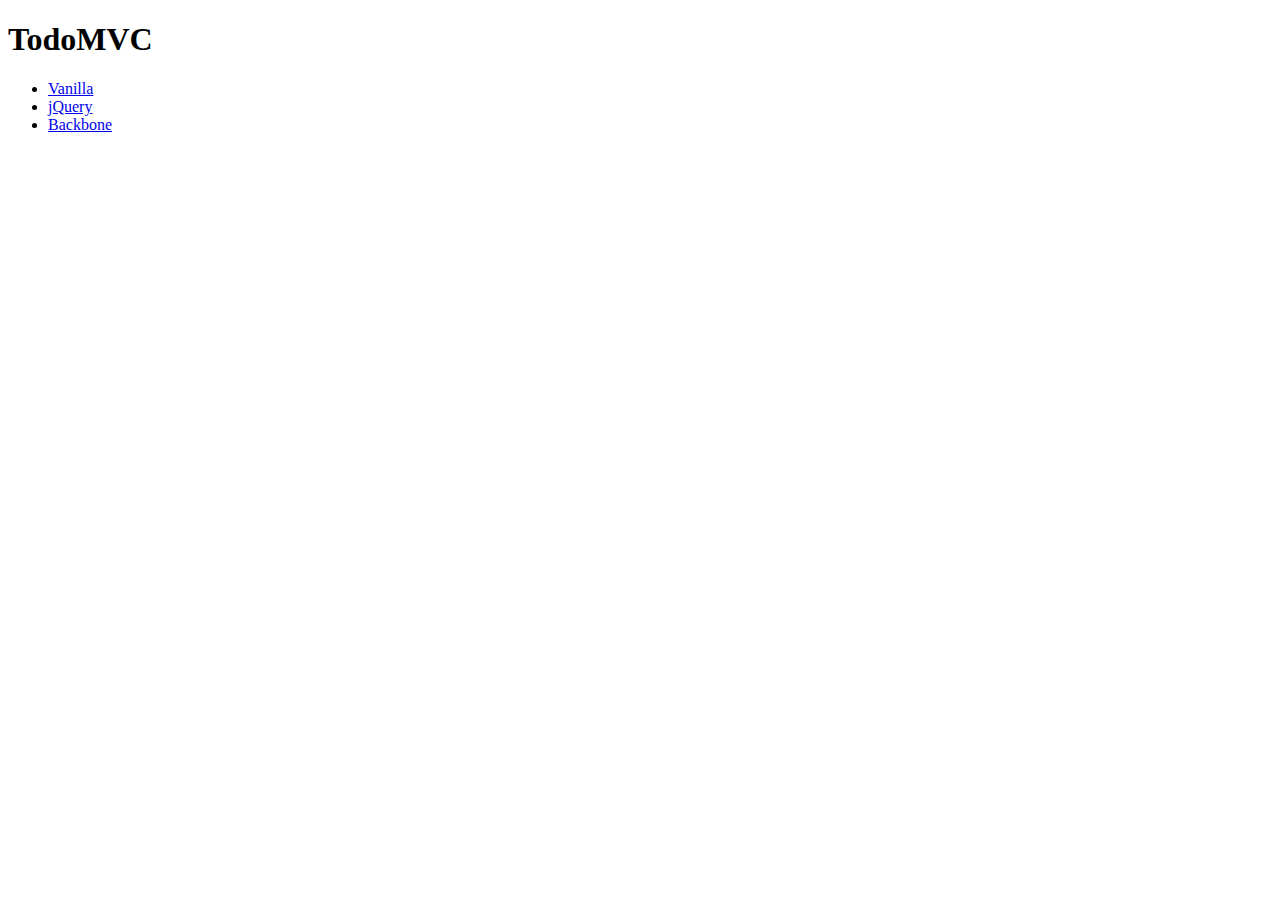
<file: index.html>
<!DOCTYPE html>
<html lang="ja">
<head>
	<meta charset="UTF-8">
	<title>TodoMVC - index</title>
</head>
<body>
	<h1>TodoMVC</h1>
	<ul>
		<li><a href="vanilla/index.html">Vanilla</a></li>
		<li><a href="jquery/index.html">jQuery</a></li>
		<li><a href="backbone/index.html">Backbone</a></li>
	</ul>
</body>
</html>
</file>
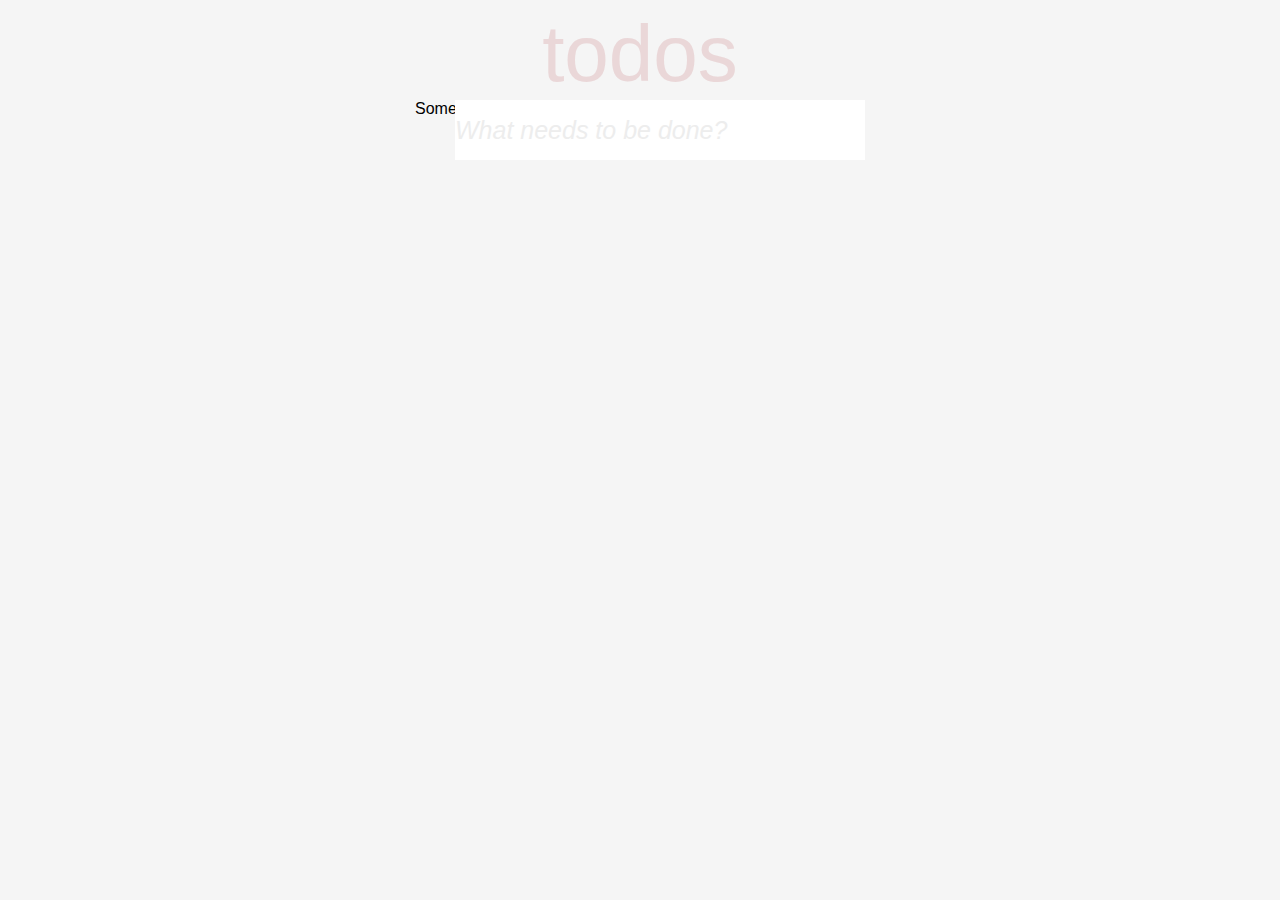
<file: jquery/index.html>
<!DOCTYPE html>
<html lang="ja">
<head>
    <meta charset="UTF-8">
    <meta http-equiv="X-UA-Compatible" content="ie=edge">
    <title>[CLONE] jQuery・TodoMVC</title>
    <link rel="stylesheet" href="css/main.css">
</head>
<body>
    <div id="content">
        <div id="card-box">
            <header>todos <!-- [FIXME] 画像にする --> </header>
            <div id="card-box-generator">
                <div id="switch-all-checkbox">Something</div>
                <div class="card-generate-textarea">
                    <input type="text" placeholder="What needs to be done?">
                </div>    
            </div>

            <div id="card-box-list"></div>
            
            <div id="card-box-footer">
                <div class="card-left-num">N item left</div>
                <div class="card-display-switch" data-status="all">
                    <button class="btn-filter-list" data-type="all" data-selected="true">All</button>
                    <button class="btn-filter-list" data-type="active">Active</button>
                    <button class="btn-filter-list" data-type="completed">Completed</button>
                </div>
                <div class="card-clear-completed">
                    <a href="#" id="clear-all-completed">Clear completed</a>
                </div>
            </div>
        </div>
    </div>
    <template id="tpl-card">
        <div class="card" data-task-id="" data-completed="">
            <div class="card-checkbox"></div>
            <div class="card-text"></div>
            <div class="card-text-edit" style="display: none;">
                <input type="text">
            </div>
            <div class="card-delete-area">X</div>
        </div>
    </template>

    <script src="https://code.jquery.com/jquery-3.3.1.min.js" integrity="sha256-FgpCb/KJQlLNfOu91ta32o/NMZxltwRo8QtmkMRdAu8=" crossorigin="anonymous"></script>
    <script src="js/main.js"></script>

</body>
</html>
</file>
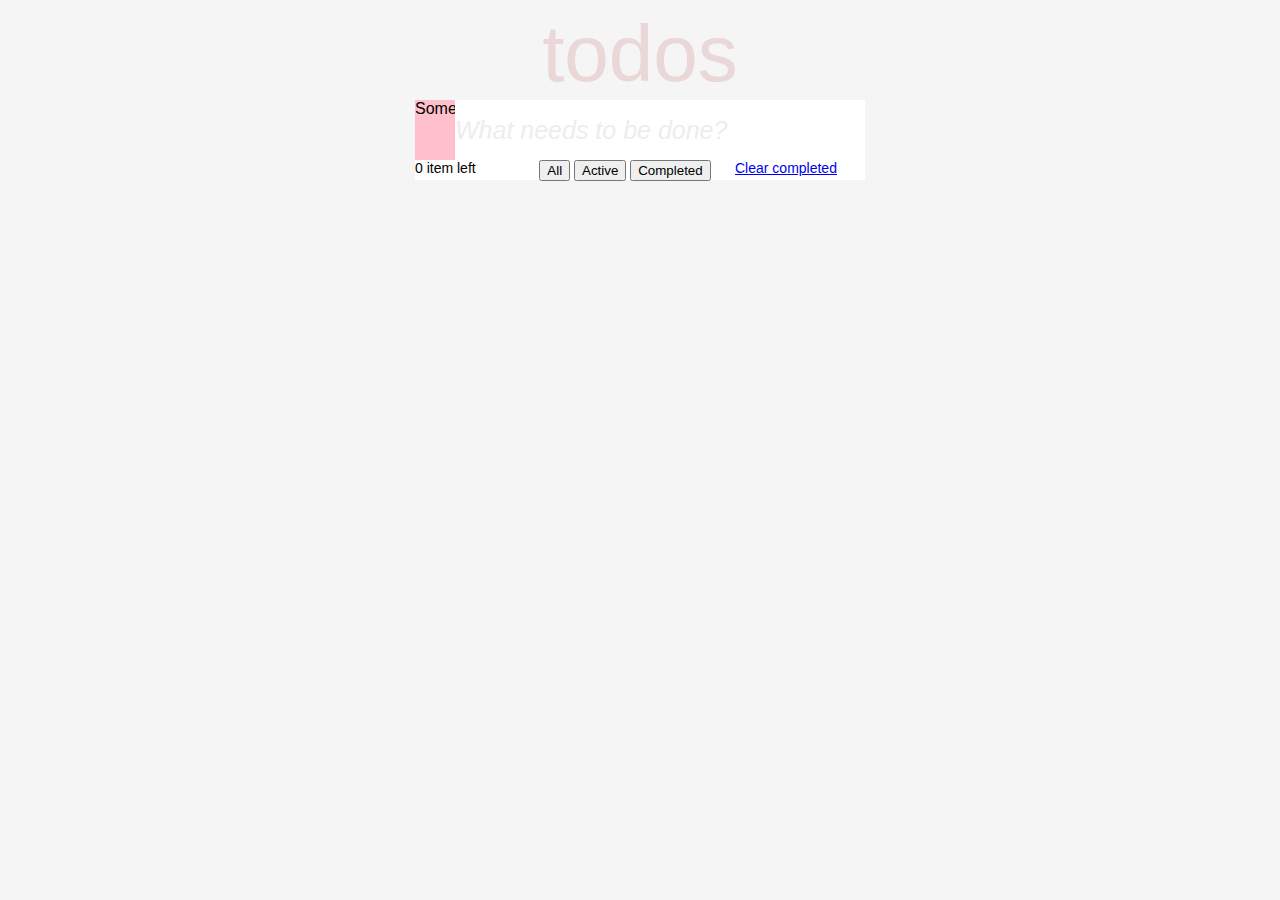
<file: vanilla/index.html>
<!DOCTYPE html>
<html lang="ja">
<head>
    <meta charset="UTF-8">
    <meta http-equiv="X-UA-Compatible" content="ie=edge">
    <title>[CLONE] VanillaJS・TodoMVC</title>
    <link rel="stylesheet" href="css/main.css">
</head>
<body>
    <div id="content">
        <div id="card-box">
            <header>todos <!-- [FIXME] 画像にする --> </header>
            <div id="card-box-generator">
                <div id="switch-all-checkbox">Something</div>
                <div class="card-generate-textarea">
                    <input type="text" placeholder="What needs to be done?">
                </div>    
            </div>

            <div id="card-box-list"></div>
            
            <div id="card-box-footer">
                <div class="card-left-num">N item left</div>
                <div class="card-display-switch" data-status="all">
                    <button class="btn-filter-list" data-type="all">All</button>
                    <button class="btn-filter-list" data-type="active">Active</button>
                    <button class="btn-filter-list" data-type="completed">Completed</button>
                </div>
                <div class="card-clear-completed">
                    <a href="#">Clear completed</a>
                </div>
            </div>
        </div>
    </div>
    <template id="tpl-card">
        <div class="card" data-task-id="" data-completed="">
            <div class="card-checkbox"></div>
            <div class="card-text"></div>
            <div class="card-text-edit" style="display: none;">
                <input type="text">
            </div>
            <div class="card-delete-area">X</div>
        </div>
    </template>

    <script src="js/main.js"></script>
</body>
</html>
</file>
<file: jquery/css/main.css>
body {
    background-color: #F5F5F5;
    font-family: "Hiragino Kaku Gothic ProN", Meiryo, sans-serif;

}
#content {
    width: 750px;
    margin: 0 auto;
}

header {
    font-size: 80px;
    font-weight: lighter;
    text-align: center;
    color: #EAD7D8;
}

#card-box {
    width: 450px;
    margin: 0px auto;
    position: relative;

}

#card-box input {
    /* デフォルトのスタイルを消す */
    /* margin: 0; */
    padding: 0;
    background: none;
    border: none;
    border-radius: 0;
    outline: none;
    -webkit-appearance: none;
    -moz-appearance: none;
    appearance: none;
    /* スタイルを適用 */
    width: 410px;
    height: 60px;
    background-color: white;
    font-size: 25px;
}

#card-box-generator {
    position: relative;
    height: 60px;
}

#card-box-generator #switch-all-checkbox {
    position: absolute;
    left: 0;
    width: 40px;
    height: 100%;
}
#card-box-generator #switch-all-checkbox[data-enabled="true"] {
    background-color: pink;
}
#card-box-generator #switch-all-checkbox[data-enabled="false"] {
    background-color: white;
}

#card-box-generator .card-generate-textarea {
    position: absolute;
    left: 40px;
    width: 710px;
    height: 100%;
    
}

.card {
    background-color: white;
    height: 60px;
    position: relative;
}

.card .card-checkbox {
    position: absolute;
    left: 0;
    width: 40px;
    height: inherit;
}

.card[data-completed="true"] .card-checkbox{
    background-color: lightgreen;
}
.card[data-completed="true"] .card-text{
    text-decoration: line-through;
    color: lightslategray;
}
.card[data-completed="false"] .card-text {
    text-decoration: none;
}

.card .card-text {
    position: absolute;
    left: 40px;
    width: 370px;
    height: 100%;
    padding: 20px 0px;
    word-wrap: break-word;
}

.card .card-text-edit {
    position: absolute;
    left: 40px;
    width: 410px;
    height: 100%;
    background-color: black;
}

.card .card-delete-area {
    position: absolute;
    left: 410px;
    width: 40px;
    height: 100%;
    color: red;
}

#card-box-footer {
    background-color: white;
    height: 20px;
    position: relative;
    font-size: 14px;

}
.card-left-num {
    position: absolute;
    left: 0;
    width: 100px;
}
.card-display-switch {
    position: absolute;
    left: 100px;
    width: 220px;
    text-align: center;
}
.card-clear-completed {
    position: absolute;
    left: 320px;
    width: 130px;
}

/* placeholderの色設定 */
::-webkit-input-placeholder { color: #EDEDED; font-style: italic;} /* Chrome */
::-moz-placeholder          { color: #EDEDED; font-style: italic;} /* Firefox */
::-ms-input-placeholder     { color: #EDEDED; font-style: italic;} /* IE */


.btn-filter-list[data-selected="true"] {
    color: pink;
}
.btn-filter-list[data-selected="false"] {

}
</file>
<file: vanilla/css/main.css>
body {
    background-color: #F5F5F5;
    font-family: "Hiragino Kaku Gothic ProN", Meiryo, sans-serif;

}
#content {
    width: 750px;
    margin: 0 auto;
}

header {
    font-size: 80px;
    font-weight: lighter;
    text-align: center;
    color: #EAD7D8;
}

#card-box {
    width: 450px;
    margin: 0px auto;
    position: relative;

}

#card-box input {
    /* デフォルトのスタイルを消す */
    /* margin: 0; */
    padding: 0;
    background: none;
    border: none;
    border-radius: 0;
    outline: none;
    -webkit-appearance: none;
    -moz-appearance: none;
    appearance: none;
    /* スタイルを適用 */
    width: 410px;
    height: 60px;
    background-color: white;
    font-size: 25px;
}

#card-box-generator {
    position: relative;
    height: 60px;
}

#card-box-generator #switch-all-checkbox {
    position: absolute;
    left: 0;
    width: 40px;
    height: 100%;
    background-color: pink;
}

#card-box-generator .card-generate-textarea {
    position: absolute;
    left: 40px;
    width: 710px;
    height: 100%;
    
}

.card {
    background-color: white;
    height: 60px;
    position: relative;
}

.card .card-checkbox {
    position: absolute;
    left: 0;
    width: 40px;
    height: inherit;
}

.card[data-completed="true"] .card-checkbox{
    background-color: lightgreen;
}
.card[data-completed="true"] .card-text{
    text-decoration: line-through;
    color: lightslategray;
}
.card[data-completed="false"] .card-text {
    text-decoration: none;
}

.card .card-text {
    position: absolute;
    left: 40px;
    width: 370px;
    height: 100%;
    padding: 20px 0px;
    word-wrap: break-word;
}

.card .card-text-edit {
    position: absolute;
    left: 40px;
    width: 410px;
    height: 100%;
    background-color: black;
}

.card .card-delete-area {
    position: absolute;
    left: 410px;
    width: 40px;
    height: 100%;
    color: red;
}

#card-box-footer {
    background-color: white;
    height: 20px;
    position: relative;
    font-size: 14px;

}
.card-left-num {
    position: absolute;
    left: 0;
    width: 100px;
}
.card-display-switch {
    position: absolute;
    left: 100px;
    width: 220px;
    text-align: center;
}
.card-clear-completed {
    position: absolute;
    left: 320px;
    width: 130px;
}

/* placeholderの色設定 */
::-webkit-input-placeholder { color: #EDEDED; font-style: italic;} /* Chrome */
::-moz-placeholder          { color: #EDEDED; font-style: italic;} /* Firefox */
::-ms-input-placeholder     { color: #EDEDED; font-style: italic;} /* IE */
</file>
